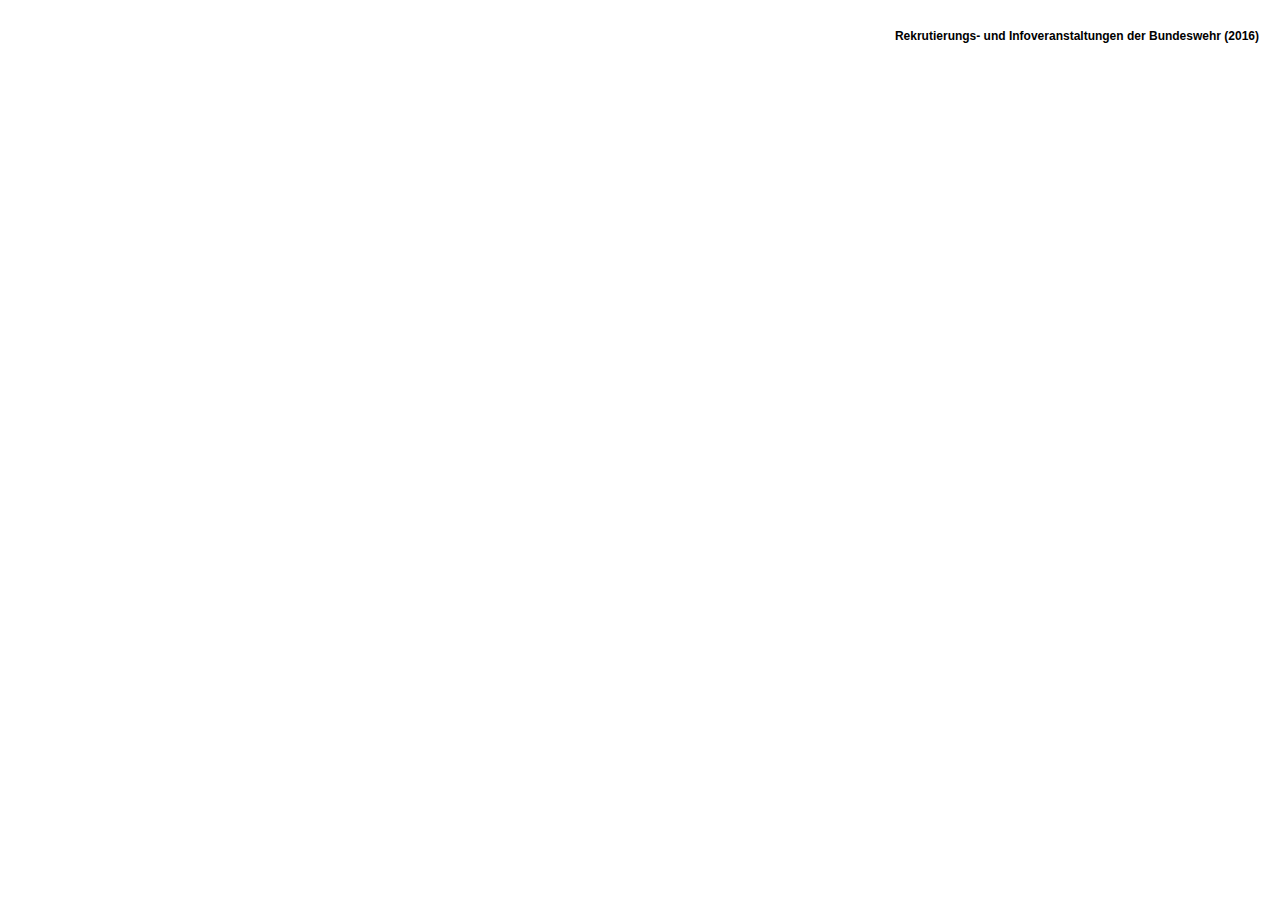
<file: index.html>
<!DOCTYPE html>
<html>
<head>
    <meta charset='utf-8'>
    <title>Rekrutierungs- und Infoveranstaltungen der Bundeswehr (2016)</title>
    <!-- Mapbox -->
    <script src='https://api.mapbox.com/mapbox.js/v2.2.4/mapbox.js'></script>
    <link href='https://api.mapbox.com/mapbox.js/v2.2.4/mapbox.css' rel='stylesheet'/>

    <!-- Leaflet location plugin -->
    <script src='https://api.mapbox.com/mapbox.js/plugins/leaflet-locatecontrol/v0.43.0/L.Control.Locate.min.js'></script>
    <link href='https://api.mapbox.com/mapbox.js/plugins/leaflet-locatecontrol/v0.43.0/L.Control.Locate.mapbox.css'
          rel='stylesheet'/>
    <!--[if lt IE 9]>
    <link href='https://api.mapbox.com/mapbox.js/plugins/leaflet-locatecontrol/v0.43.0/L.Control.Locate.ie.css'
          rel='stylesheet'/>
    <![endif]-->
    <link href='https://api.mapbox.com/mapbox.js/plugins/leaflet-locatecontrol/v0.43.0/css/font-awesome.min.css'
          rel='stylesheet'/>

    <!-- Leaflet sidebar plugin -->
    <link rel="stylesheet" href="css/leaflet-sidebar.css"/>
    <script src="js/leaflet-sidebar.js"></script>

    <!-- Github opticons -->
    <link href='octicons/octicons.css'
          rel='stylesheet'/>

    <link href='css/style.css'
          rel='stylesheet'/>

</head>
<body>

<div id="map"></div>

<div id="info">
    <h1>Rekrutierungs- und Infoveranstaltungen der Bundeswehr (2016)</h1>
    <span class="octicon octicon-cloud-download">
        <a href="data/termine2016.zip">Als Liste</a>
    </span>
    <span class="octicon octicon-mark-github">
        <a href="https://github.com/Debakel/bundeswehr-recruiting">Quellcode</a>
    </span>
</div>
<script src="app.js"></script>
<!-- Piwik -->
<script type="text/javascript">
  var _paq = _paq || [];
  _paq.push(["setDomains", ["*.mrtz.me/bundeswehr2016"]]);
  _paq.push(['trackPageView']);
  _paq.push(['enableLinkTracking']);
  (function() {
    var u="//piwik.mrtz.me/";
    _paq.push(['setTrackerUrl', u+'piwik.php']);
    _paq.push(['setSiteId', 6]);
    var d=document, g=d.createElement('script'), s=d.getElementsByTagName('script')[0];
    g.type='text/javascript'; g.async=true; g.defer=true; g.src=u+'piwik.js'; s.parentNode.insertBefore(g,s);
  })();
</script>
<noscript><p><img src="//piwik.mrtz.me/piwik.php?idsite=6" style="border:0;" alt="" /></p></noscript>
<!-- End Piwik Code -->

</body>
</html>
</file>
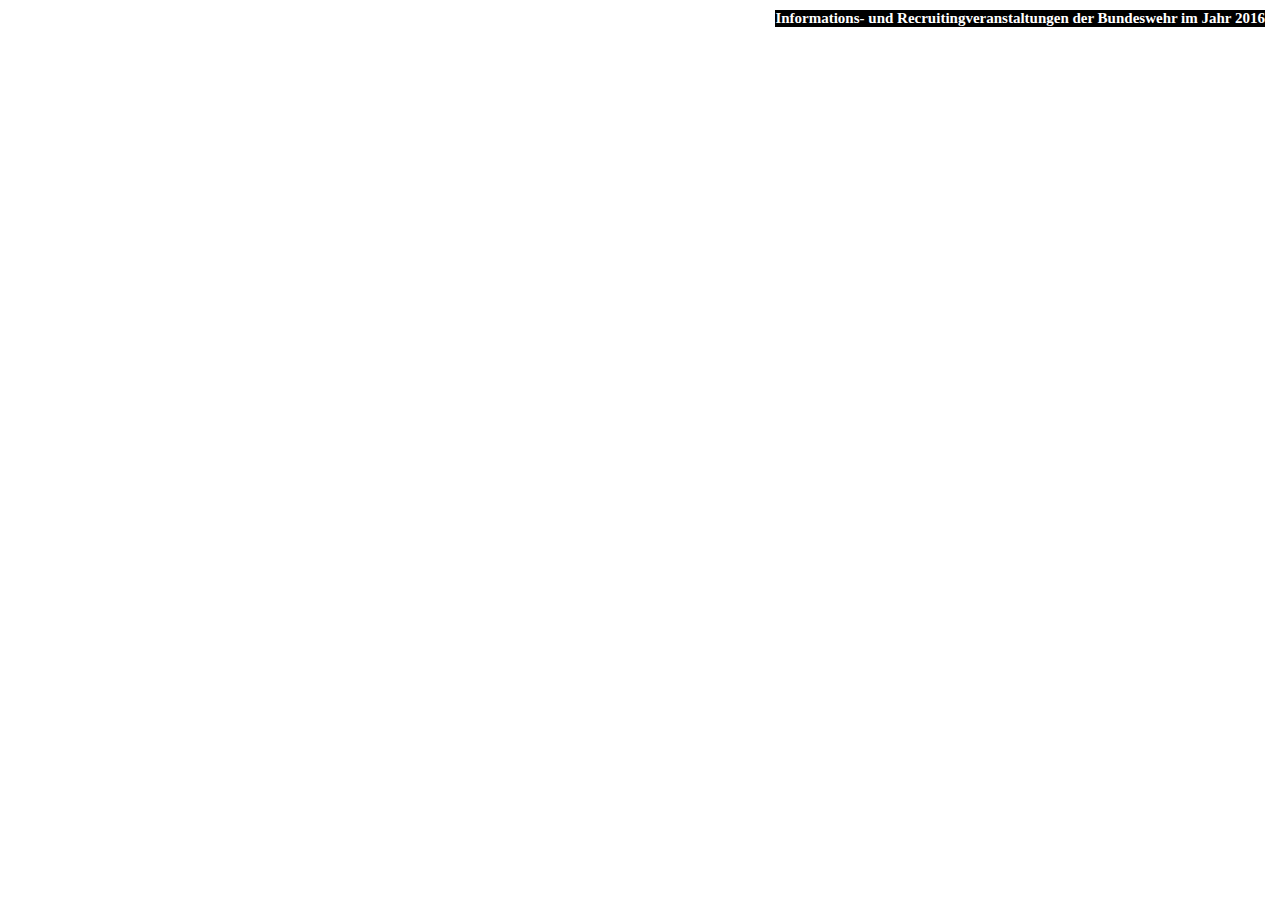
<file: map/app.html>
<!DOCTYPE html>
<html>
<head>
    <meta charset='utf-8'>
    <title>Informations- und Recruitierungsveranstaltungen der Bundeswehr im Jahr 2016</title>
    <!-- Mapbox -->
    <script src='https://api.mapbox.com/mapbox.js/v2.2.4/mapbox.js'></script>
    <link href='https://api.mapbox.com/mapbox.js/v2.2.4/mapbox.css' rel='stylesheet'/>

    <!-- Leaflet location plugin -->
    <script src='https://api.mapbox.com/mapbox.js/plugins/leaflet-locatecontrol/v0.43.0/L.Control.Locate.min.js'></script>
    <link href='https://api.mapbox.com/mapbox.js/plugins/leaflet-locatecontrol/v0.43.0/L.Control.Locate.mapbox.css'
          rel='stylesheet'/>
    <!--[if lt IE 9]>
    <link href='https://api.mapbox.com/mapbox.js/plugins/leaflet-locatecontrol/v0.43.0/L.Control.Locate.ie.css'
          rel='stylesheet'/>
    <![endif]-->
    <link href='https://api.mapbox.com/mapbox.js/plugins/leaflet-locatecontrol/v0.43.0/css/font-awesome.min.css'
          rel='stylesheet'/>

    <!-- Leaflet sidebar plugin -->
    <link rel="stylesheet" href="css/leaflet-sidebar.css"/>
    <script src="js/leaflet-sidebar.js"></script>


    <style>
        body {
            padding: 0;
            margin: 0;
        }

        html, body, #map {
            height: 100%;

        }

        .marker {
            border-radius: 100%;
            width: 6px;
            height: 6px;
            text-align: center;
            line-height: 20px;
            color: white;
            background: #3ca0d3;
        }
        @import url(https://fonts.googleapis.com/css?family=Poiret+One);
        h1{
            position: absolute;
            top: 0px;
            right: 15px;
            color: white;
            font-size: 15px;
            background-color: black;
            font-family: 'Poiret One'


        }
    </style>
</head>
<body>

<div id="map"></div>
<h1>Informations- und Recruitingveranstaltungen der Bundeswehr im Jahr 2016</h1>
<script src="app.js"></script>
</body>
</html>
</file>
<file: css/leaflet-sidebar.css>
.sidebar {
  position: absolute;
  top: 0;
  bottom: 0;
  width: 100%;
  overflow: hidden;
  z-index: 2000; }
  .sidebar.collapsed {
    width: 40px; }
  @media (min-width: 768px) {
    .sidebar {
      top: 10px;
      bottom: 10px;
      transition: width 500ms; } }
  @media (min-width: 768px) and (max-width: 991px) {
    .sidebar {
      width: 305px; } }
  @media (min-width: 992px) and (max-width: 1199px) {
    .sidebar {
      width: 390px; } }
  @media (min-width: 1200px) {
    .sidebar {
      width: 460px; } }

.sidebar-left {
  left: 0; }
  @media (min-width: 768px) {
    .sidebar-left {
      left: 10px; } }

.sidebar-right {
  right: 0; }
  @media (min-width: 768px) {
    .sidebar-right {
      right: 10px; } }

.sidebar-tabs {
  top: 0;
  bottom: 0;
  height: 100%;
  background-color: #fff; }
  .sidebar-left .sidebar-tabs {
    left: 0; }
  .sidebar-right .sidebar-tabs {
    right: 0; }
  .sidebar-tabs, .sidebar-tabs > ul {
    position: absolute;
    width: 40px;
    margin: 0;
    padding: 0; }
    .sidebar-tabs > li, .sidebar-tabs > ul > li {
      width: 100%;
      height: 40px;
      color: #333;
      font-size: 12pt;
      overflow: hidden;
      transition: all 80ms; }
      .sidebar-tabs > li:hover, .sidebar-tabs > ul > li:hover {
        color: #000;
        background-color: #eee; }
      .sidebar-tabs > li.active, .sidebar-tabs > ul > li.active {
        color: #fff;
        background-color: #0074d9; }
      .sidebar-tabs > li.disabled, .sidebar-tabs > ul > li.disabled {
        color: rgba(51, 51, 51, 0.4); }
        .sidebar-tabs > li.disabled:hover, .sidebar-tabs > ul > li.disabled:hover {
          background: transparent; }
        .sidebar-tabs > li.disabled > a, .sidebar-tabs > ul > li.disabled > a {
          cursor: default; }
      .sidebar-tabs > li > a, .sidebar-tabs > ul > li > a {
        display: block;
        width: 100%;
        height: 100%;
        line-height: 40px;
        color: inherit;
        text-decoration: none;
        text-align: center; }
  .sidebar-tabs > ul + ul {
    bottom: 0; }

.sidebar-content {
  position: absolute;
  top: 0;
  bottom: 0;
  background-color: rgba(255, 255, 255, 0.95);
  overflow-x: hidden;
  overflow-y: auto; }
  .sidebar-left .sidebar-content {
    left: 40px;
    right: 0; }
  .sidebar-right .sidebar-content {
    left: 0;
    right: 40px; }
  .sidebar.collapsed > .sidebar-content {
    overflow-y: hidden; }

.sidebar-pane {
  display: none;
  left: 0;
  right: 0;
  box-sizing: border-box;
  padding: 10px 20px; }
  .sidebar-pane.active {
    display: block; }
  @media (min-width: 768px) and (max-width: 991px) {
    .sidebar-pane {
      min-width: 265px; } }
  @media (min-width: 992px) and (max-width: 1199px) {
    .sidebar-pane {
      min-width: 350px; } }
  @media (min-width: 1200px) {
    .sidebar-pane {
      min-width: 420px; } }

.sidebar-header {
  margin: -10px -20px 0;
  height: 40px;
  padding: 0 20px;
  line-height: 40px;
  font-size: 14.4pt;
  color: #fff;
  background-color: #0074d9; }
  .sidebar-right .sidebar-header {
    padding-left: 40px; }

.sidebar-close {
  position: absolute;
  top: 0;
  width: 40px;
  height: 40px;
  text-align: center;
  cursor: pointer; }
  .sidebar-left .sidebar-close {
    right: 0; }
  .sidebar-right .sidebar-close {
    left: 0; }

.sidebar-left ~ .sidebar-map {
  margin-left: 40px; }
  @media (min-width: 768px) {
    .sidebar-left ~ .sidebar-map {
      margin-left: 0; } }

.sidebar-right ~ .sidebar-map {
  margin-right: 40px; }
  @media (min-width: 768px) {
    .sidebar-right ~ .sidebar-map {
      margin-right: 0; } }

.sidebar {
  box-shadow: 0 1px 5px rgba(0, 0, 0, 0.65); }
  .sidebar.leaflet-touch {
    box-shadow: none;
    border-right: 2px solid rgba(0, 0, 0, 0.2); }
  @media (min-width: 768px) {
    .sidebar {
      border-radius: 4px; }
      .sidebar.leaflet-touch {
        border: 2px solid rgba(0, 0, 0, 0.2); } }

@media (min-width: 768px) {
  .sidebar-left ~ .sidebar-map .leaflet-left {
    transition: left 500ms; } }
@media (min-width: 768px) and (max-width: 991px) {
  .sidebar-left ~ .sidebar-map .leaflet-left {
    left: 315px; } }
@media (min-width: 992px) and (max-width: 1199px) {
  .sidebar-left ~ .sidebar-map .leaflet-left {
    left: 400px; } }
@media (min-width: 1200px) {
  .sidebar-left ~ .sidebar-map .leaflet-left {
    left: 470px; } }
@media (min-width: 768px) {
  .sidebar-left.collapsed ~ .sidebar-map .leaflet-left {
    left: 50px; } }

@media (min-width: 768px) {
  .sidebar-right ~ .sidebar-map .leaflet-right {
    transition: right 500ms; } }
@media (min-width: 768px) and (max-width: 991px) {
  .sidebar-right ~ .sidebar-map .leaflet-right {
    right: 315px; } }
@media (min-width: 992px) and (max-width: 1199px) {
  .sidebar-right ~ .sidebar-map .leaflet-right {
    right: 400px; } }
@media (min-width: 1200px) {
  .sidebar-right ~ .sidebar-map .leaflet-right {
    right: 470px; } }
@media (min-width: 768px) {
  .sidebar-right.collapsed ~ .sidebar-map .leaflet-right {
    right: 50px; } }

/*# sourceMappingURL=[data-uri]*/
</file>
<file: octicons/octicons.css>
@font-face {
  font-family: 'octicons';
  src: url('octicons.eot?#iefix') format('embedded-opentype'),
       url('octicons.woff') format('woff'),
       url('octicons.ttf') format('truetype'),
       url('octicons.svg#octicons') format('svg');
  font-weight: normal;
  font-style: normal;
}

/*

.octicon is optimized for 16px.
.mega-octicon is optimized for 32px but can be used larger.

*/
.octicon, .mega-octicon {
  font: normal normal normal 16px/1 octicons;
  display: inline-block;
  text-decoration: none;
  text-rendering: auto;
  -webkit-font-smoothing: antialiased;
  -moz-osx-font-smoothing: grayscale;
  -webkit-user-select: none;
  -moz-user-select: none;
  -ms-user-select: none;
  user-select: none;
}
.mega-octicon { font-size: 32px; }

.octicon-alert:before { content: '\f02d'} /*  */
.octicon-arrow-down:before { content: '\f03f'} /*  */
.octicon-arrow-left:before { content: '\f040'} /*  */
.octicon-arrow-right:before { content: '\f03e'} /*  */
.octicon-arrow-small-down:before { content: '\f0a0'} /*  */
.octicon-arrow-small-left:before { content: '\f0a1'} /*  */
.octicon-arrow-small-right:before { content: '\f071'} /*  */
.octicon-arrow-small-up:before { content: '\f09f'} /*  */
.octicon-arrow-up:before { content: '\f03d'} /*  */
.octicon-microscope:before,
.octicon-beaker:before { content: '\f0dd'} /*  */
.octicon-bell:before { content: '\f0de'} /*  */
.octicon-bold:before { content: '\f0e2'} /*  */
.octicon-book:before { content: '\f007'} /*  */
.octicon-bookmark:before { content: '\f07b'} /*  */
.octicon-briefcase:before { content: '\f0d3'} /*  */
.octicon-broadcast:before { content: '\f048'} /*  */
.octicon-browser:before { content: '\f0c5'} /*  */
.octicon-bug:before { content: '\f091'} /*  */
.octicon-calendar:before { content: '\f068'} /*  */
.octicon-check:before { content: '\f03a'} /*  */
.octicon-checklist:before { content: '\f076'} /*  */
.octicon-chevron-down:before { content: '\f0a3'} /*  */
.octicon-chevron-left:before { content: '\f0a4'} /*  */
.octicon-chevron-right:before { content: '\f078'} /*  */
.octicon-chevron-up:before { content: '\f0a2'} /*  */
.octicon-circle-slash:before { content: '\f084'} /*  */
.octicon-circuit-board:before { content: '\f0d6'} /*  */
.octicon-clippy:before { content: '\f035'} /*  */
.octicon-clock:before { content: '\f046'} /*  */
.octicon-cloud-download:before { content: '\f00b'} /*  */
.octicon-cloud-upload:before { content: '\f00c'} /*  */
.octicon-code:before { content: '\f05f'} /*  */
.octicon-comment-add:before,
.octicon-comment:before { content: '\f02b'} /*  */
.octicon-comment-discussion:before { content: '\f04f'} /*  */
.octicon-credit-card:before { content: '\f045'} /*  */
.octicon-dash:before { content: '\f0ca'} /*  */
.octicon-dashboard:before { content: '\f07d'} /*  */
.octicon-database:before { content: '\f096'} /*  */
.octicon-clone:before,
.octicon-desktop-download:before { content: '\f0dc'} /*  */
.octicon-device-camera:before { content: '\f056'} /*  */
.octicon-device-camera-video:before { content: '\f057'} /*  */
.octicon-device-desktop:before { content: '\f27c'} /*  */
.octicon-device-mobile:before { content: '\f038'} /*  */
.octicon-diff:before { content: '\f04d'} /*  */
.octicon-diff-added:before { content: '\f06b'} /*  */
.octicon-diff-ignored:before { content: '\f099'} /*  */
.octicon-diff-modified:before { content: '\f06d'} /*  */
.octicon-diff-removed:before { content: '\f06c'} /*  */
.octicon-diff-renamed:before { content: '\f06e'} /*  */
.octicon-ellipsis:before { content: '\f09a'} /*  */
.octicon-eye-unwatch:before,
.octicon-eye-watch:before,
.octicon-eye:before { content: '\f04e'} /*  */
.octicon-file-binary:before { content: '\f094'} /*  */
.octicon-file-code:before { content: '\f010'} /*  */
.octicon-file-directory:before { content: '\f016'} /*  */
.octicon-file-media:before { content: '\f012'} /*  */
.octicon-file-pdf:before { content: '\f014'} /*  */
.octicon-file-submodule:before { content: '\f017'} /*  */
.octicon-file-symlink-directory:before { content: '\f0b1'} /*  */
.octicon-file-symlink-file:before { content: '\f0b0'} /*  */
.octicon-file-text:before { content: '\f011'} /*  */
.octicon-file-zip:before { content: '\f013'} /*  */
.octicon-flame:before { content: '\f0d2'} /*  */
.octicon-fold:before { content: '\f0cc'} /*  */
.octicon-gear:before { content: '\f02f'} /*  */
.octicon-gift:before { content: '\f042'} /*  */
.octicon-gist:before { content: '\f00e'} /*  */
.octicon-gist-secret:before { content: '\f08c'} /*  */
.octicon-git-branch-create:before,
.octicon-git-branch-delete:before,
.octicon-git-branch:before { content: '\f020'} /*  */
.octicon-git-commit:before { content: '\f01f'} /*  */
.octicon-git-compare:before { content: '\f0ac'} /*  */
.octicon-git-merge:before { content: '\f023'} /*  */
.octicon-git-pull-request-abandoned:before,
.octicon-git-pull-request:before { content: '\f009'} /*  */
.octicon-globe:before { content: '\f0b6'} /*  */
.octicon-graph:before { content: '\f043'} /*  */
.octicon-heart:before { content: '\2665'} /* ♥ */
.octicon-history:before { content: '\f07e'} /*  */
.octicon-home:before { content: '\f08d'} /*  */
.octicon-horizontal-rule:before { content: '\f070'} /*  */
.octicon-hubot:before { content: '\f09d'} /*  */
.octicon-inbox:before { content: '\f0cf'} /*  */
.octicon-info:before { content: '\f059'} /*  */
.octicon-issue-closed:before { content: '\f028'} /*  */
.octicon-issue-opened:before { content: '\f026'} /*  */
.octicon-issue-reopened:before { content: '\f027'} /*  */
.octicon-italic:before { content: '\f0e4'} /*  */
.octicon-jersey:before { content: '\f019'} /*  */
.octicon-key:before { content: '\f049'} /*  */
.octicon-keyboard:before { content: '\f00d'} /*  */
.octicon-law:before { content: '\f0d8'} /*  */
.octicon-light-bulb:before { content: '\f000'} /*  */
.octicon-link:before { content: '\f05c'} /*  */
.octicon-link-external:before { content: '\f07f'} /*  */
.octicon-list-ordered:before { content: '\f062'} /*  */
.octicon-list-unordered:before { content: '\f061'} /*  */
.octicon-location:before { content: '\f060'} /*  */
.octicon-gist-private:before,
.octicon-mirror-private:before,
.octicon-git-fork-private:before,
.octicon-lock:before { content: '\f06a'} /*  */
.octicon-logo-gist:before { content: '\f0ad'} /*  */
.octicon-logo-github:before { content: '\f092'} /*  */
.octicon-mail:before { content: '\f03b'} /*  */
.octicon-mail-read:before { content: '\f03c'} /*  */
.octicon-mail-reply:before { content: '\f051'} /*  */
.octicon-mark-github:before { content: '\f00a'} /*  */
.octicon-markdown:before { content: '\f0c9'} /*  */
.octicon-megaphone:before { content: '\f077'} /*  */
.octicon-mention:before { content: '\f0be'} /*  */
.octicon-milestone:before { content: '\f075'} /*  */
.octicon-mirror-public:before,
.octicon-mirror:before { content: '\f024'} /*  */
.octicon-mortar-board:before { content: '\f0d7'} /*  */
.octicon-mute:before { content: '\f080'} /*  */
.octicon-no-newline:before { content: '\f09c'} /*  */
.octicon-octoface:before { content: '\f008'} /*  */
.octicon-organization:before { content: '\f037'} /*  */
.octicon-package:before { content: '\f0c4'} /*  */
.octicon-paintcan:before { content: '\f0d1'} /*  */
.octicon-pencil:before { content: '\f058'} /*  */
.octicon-person-add:before,
.octicon-person-follow:before,
.octicon-person:before { content: '\f018'} /*  */
.octicon-pin:before { content: '\f041'} /*  */
.octicon-plug:before { content: '\f0d4'} /*  */
.octicon-repo-create:before,
.octicon-gist-new:before,
.octicon-file-directory-create:before,
.octicon-file-add:before,
.octicon-plus:before { content: '\f05d'} /*  */
.octicon-primitive-dot:before { content: '\f052'} /*  */
.octicon-primitive-square:before { content: '\f053'} /*  */
.octicon-pulse:before { content: '\f085'} /*  */
.octicon-question:before { content: '\f02c'} /*  */
.octicon-quote:before { content: '\f063'} /*  */
.octicon-radio-tower:before { content: '\f030'} /*  */
.octicon-repo-delete:before,
.octicon-repo:before { content: '\f001'} /*  */
.octicon-repo-clone:before { content: '\f04c'} /*  */
.octicon-repo-force-push:before { content: '\f04a'} /*  */
.octicon-gist-fork:before,
.octicon-repo-forked:before { content: '\f002'} /*  */
.octicon-repo-pull:before { content: '\f006'} /*  */
.octicon-repo-push:before { content: '\f005'} /*  */
.octicon-rocket:before { content: '\f033'} /*  */
.octicon-rss:before { content: '\f034'} /*  */
.octicon-ruby:before { content: '\f047'} /*  */
.octicon-search-save:before,
.octicon-search:before { content: '\f02e'} /*  */
.octicon-server:before { content: '\f097'} /*  */
.octicon-settings:before { content: '\f07c'} /*  */
.octicon-shield:before { content: '\f0e1'} /*  */
.octicon-log-in:before,
.octicon-sign-in:before { content: '\f036'} /*  */
.octicon-log-out:before,
.octicon-sign-out:before { content: '\f032'} /*  */
.octicon-smiley:before { content: '\f0e7'} /*  */
.octicon-squirrel:before { content: '\f0b2'} /*  */
.octicon-star-add:before,
.octicon-star-delete:before,
.octicon-star:before { content: '\f02a'} /*  */
.octicon-stop:before { content: '\f08f'} /*  */
.octicon-repo-sync:before,
.octicon-sync:before { content: '\f087'} /*  */
.octicon-tag-remove:before,
.octicon-tag-add:before,
.octicon-tag:before { content: '\f015'} /*  */
.octicon-tasklist:before { content: '\f0e5'} /*  */
.octicon-telescope:before { content: '\f088'} /*  */
.octicon-terminal:before { content: '\f0c8'} /*  */
.octicon-text-size:before { content: '\f0e3'} /*  */
.octicon-three-bars:before { content: '\f05e'} /*  */
.octicon-thumbsdown:before { content: '\f0db'} /*  */
.octicon-thumbsup:before { content: '\f0da'} /*  */
.octicon-tools:before { content: '\f031'} /*  */
.octicon-trashcan:before { content: '\f0d0'} /*  */
.octicon-triangle-down:before { content: '\f05b'} /*  */
.octicon-triangle-left:before { content: '\f044'} /*  */
.octicon-triangle-right:before { content: '\f05a'} /*  */
.octicon-triangle-up:before { content: '\f0aa'} /*  */
.octicon-unfold:before { content: '\f039'} /*  */
.octicon-unmute:before { content: '\f0ba'} /*  */
.octicon-verified:before { content: '\f0e6'} /*  */
.octicon-versions:before { content: '\f064'} /*  */
.octicon-watch:before { content: '\f0e0'} /*  */
.octicon-remove-close:before,
.octicon-x:before { content: '\f081'} /*  */
.octicon-zap:before { content: '\26A1'} /* ⚡ */
</file>
<file: css/style.css>
body {
            padding: 0;
            margin: 0;
        }

        html, body, #map {
            height: 100%;

        }

        .marker {
            border-radius: 100%;
            width: 6px;
            height: 6px;
            text-align: center;
            line-height: 20px;
            color: white;
            background: #3ca0d3;
        }


        @import url(https://fonts.googleapis.com/css?family=Open+Sans);
        #info {
            position: absolute;
            top: 15px;
            right: 15px;
            color: white;
            
            font-family: 'Open Sans', sans-serif;
            padding:3px;
            font-size: 10px;
            text-align: right;
            
        }
#info a{
    color: white;
    text-align: right;
    right: 0px;
    padding: 2px;
                font-family: 'Open Sans', sans-serif;
            padding:3px;
            font-size: 10px;
            text-align: right;
}
       #info h1{
            font-size: 12px;
            font-style: inherit;
            background-color: white;
            color: black;
            padding: 3px;
        }
</file>
<file: map/css/leaflet-sidebar.css>
.sidebar {
  position: absolute;
  top: 0;
  bottom: 0;
  width: 100%;
  overflow: hidden;
  z-index: 2000; }
  .sidebar.collapsed {
    width: 40px; }
  @media (min-width: 768px) {
    .sidebar {
      top: 10px;
      bottom: 10px;
      transition: width 500ms; } }
  @media (min-width: 768px) and (max-width: 991px) {
    .sidebar {
      width: 305px; } }
  @media (min-width: 992px) and (max-width: 1199px) {
    .sidebar {
      width: 390px; } }
  @media (min-width: 1200px) {
    .sidebar {
      width: 460px; } }

.sidebar-left {
  left: 0; }
  @media (min-width: 768px) {
    .sidebar-left {
      left: 10px; } }

.sidebar-right {
  right: 0; }
  @media (min-width: 768px) {
    .sidebar-right {
      right: 10px; } }

.sidebar-tabs {
  top: 0;
  bottom: 0;
  height: 100%;
  background-color: #fff; }
  .sidebar-left .sidebar-tabs {
    left: 0; }
  .sidebar-right .sidebar-tabs {
    right: 0; }
  .sidebar-tabs, .sidebar-tabs > ul {
    position: absolute;
    width: 40px;
    margin: 0;
    padding: 0; }
    .sidebar-tabs > li, .sidebar-tabs > ul > li {
      width: 100%;
      height: 40px;
      color: #333;
      font-size: 12pt;
      overflow: hidden;
      transition: all 80ms; }
      .sidebar-tabs > li:hover, .sidebar-tabs > ul > li:hover {
        color: #000;
        background-color: #eee; }
      .sidebar-tabs > li.active, .sidebar-tabs > ul > li.active {
        color: #fff;
        background-color: #0074d9; }
      .sidebar-tabs > li.disabled, .sidebar-tabs > ul > li.disabled {
        color: rgba(51, 51, 51, 0.4); }
        .sidebar-tabs > li.disabled:hover, .sidebar-tabs > ul > li.disabled:hover {
          background: transparent; }
        .sidebar-tabs > li.disabled > a, .sidebar-tabs > ul > li.disabled > a {
          cursor: default; }
      .sidebar-tabs > li > a, .sidebar-tabs > ul > li > a {
        display: block;
        width: 100%;
        height: 100%;
        line-height: 40px;
        color: inherit;
        text-decoration: none;
        text-align: center; }
  .sidebar-tabs > ul + ul {
    bottom: 0; }

.sidebar-content {
  position: absolute;
  top: 0;
  bottom: 0;
  background-color: rgba(255, 255, 255, 0.95);
  overflow-x: hidden;
  overflow-y: auto; }
  .sidebar-left .sidebar-content {
    left: 40px;
    right: 0; }
  .sidebar-right .sidebar-content {
    left: 0;
    right: 40px; }
  .sidebar.collapsed > .sidebar-content {
    overflow-y: hidden; }

.sidebar-pane {
  display: none;
  left: 0;
  right: 0;
  box-sizing: border-box;
  padding: 10px 20px; }
  .sidebar-pane.active {
    display: block; }
  @media (min-width: 768px) and (max-width: 991px) {
    .sidebar-pane {
      min-width: 265px; } }
  @media (min-width: 992px) and (max-width: 1199px) {
    .sidebar-pane {
      min-width: 350px; } }
  @media (min-width: 1200px) {
    .sidebar-pane {
      min-width: 420px; } }

.sidebar-header {
  margin: -10px -20px 0;
  height: 40px;
  padding: 0 20px;
  line-height: 40px;
  font-size: 14.4pt;
  color: #fff;
  background-color: #0074d9; }
  .sidebar-right .sidebar-header {
    padding-left: 40px; }

.sidebar-close {
  position: absolute;
  top: 0;
  width: 40px;
  height: 40px;
  text-align: center;
  cursor: pointer; }
  .sidebar-left .sidebar-close {
    right: 0; }
  .sidebar-right .sidebar-close {
    left: 0; }

.sidebar-left ~ .sidebar-map {
  margin-left: 40px; }
  @media (min-width: 768px) {
    .sidebar-left ~ .sidebar-map {
      margin-left: 0; } }

.sidebar-right ~ .sidebar-map {
  margin-right: 40px; }
  @media (min-width: 768px) {
    .sidebar-right ~ .sidebar-map {
      margin-right: 0; } }

.sidebar {
  box-shadow: 0 1px 5px rgba(0, 0, 0, 0.65); }
  .sidebar.leaflet-touch {
    box-shadow: none;
    border-right: 2px solid rgba(0, 0, 0, 0.2); }
  @media (min-width: 768px) {
    .sidebar {
      border-radius: 4px; }
      .sidebar.leaflet-touch {
        border: 2px solid rgba(0, 0, 0, 0.2); } }

@media (min-width: 768px) {
  .sidebar-left ~ .sidebar-map .leaflet-left {
    transition: left 500ms; } }
@media (min-width: 768px) and (max-width: 991px) {
  .sidebar-left ~ .sidebar-map .leaflet-left {
    left: 315px; } }
@media (min-width: 992px) and (max-width: 1199px) {
  .sidebar-left ~ .sidebar-map .leaflet-left {
    left: 400px; } }
@media (min-width: 1200px) {
  .sidebar-left ~ .sidebar-map .leaflet-left {
    left: 470px; } }
@media (min-width: 768px) {
  .sidebar-left.collapsed ~ .sidebar-map .leaflet-left {
    left: 50px; } }

@media (min-width: 768px) {
  .sidebar-right ~ .sidebar-map .leaflet-right {
    transition: right 500ms; } }
@media (min-width: 768px) and (max-width: 991px) {
  .sidebar-right ~ .sidebar-map .leaflet-right {
    right: 315px; } }
@media (min-width: 992px) and (max-width: 1199px) {
  .sidebar-right ~ .sidebar-map .leaflet-right {
    right: 400px; } }
@media (min-width: 1200px) {
  .sidebar-right ~ .sidebar-map .leaflet-right {
    right: 470px; } }
@media (min-width: 768px) {
  .sidebar-right.collapsed ~ .sidebar-map .leaflet-right {
    right: 50px; } }

/*# sourceMappingURL=[data-uri]*/
</file>
